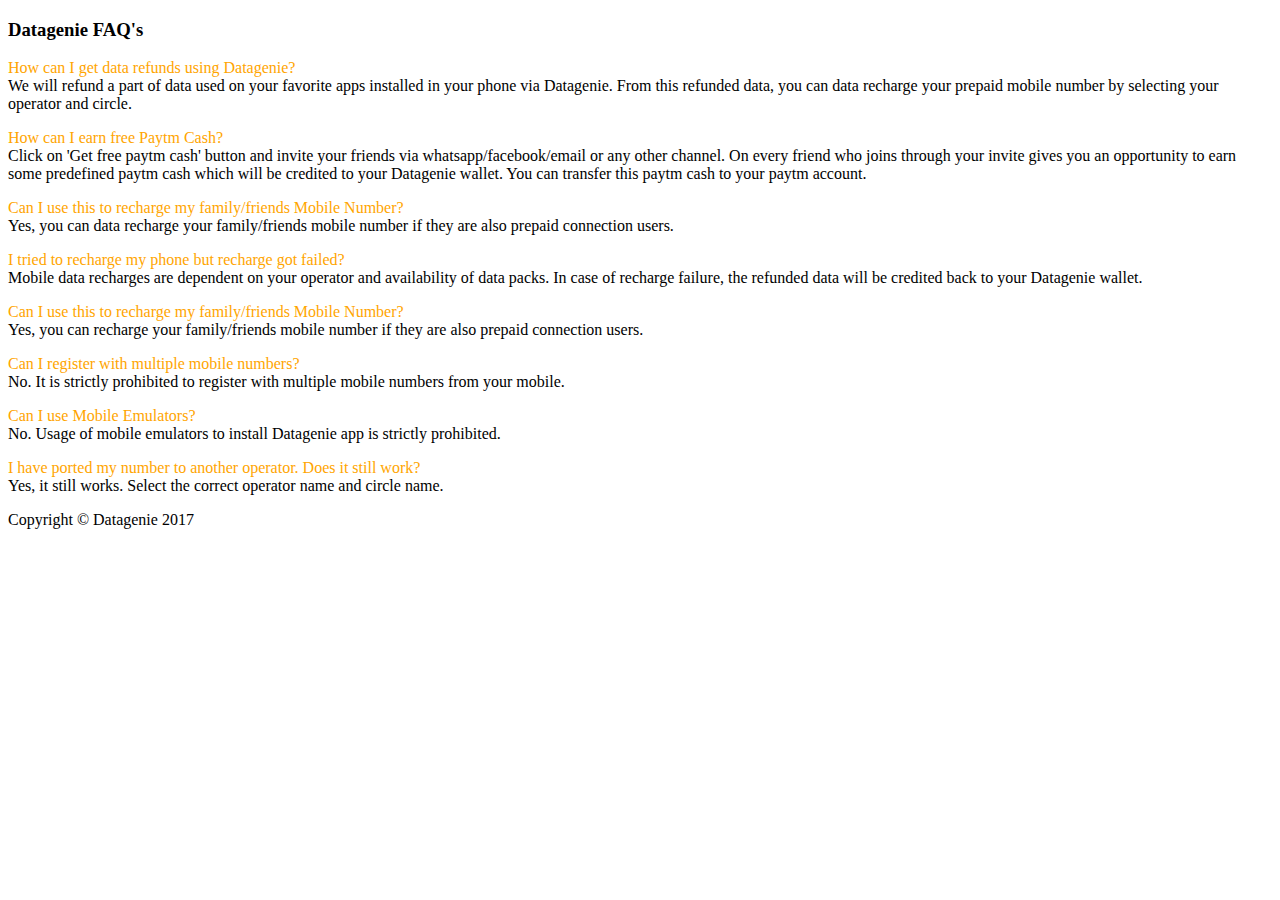
<file: dg-faqs.html>
<!DOCTYPE html>
<html lang="en"><head>
<meta http-equiv="content-type" content="text/html; charset=UTF-8">
    <meta charset="utf-8">
    <meta http-equiv="X-UA-Compatible" content="IE=edge">
    <meta name="viewport" content="width=device-width, initial-scale=1">
    <meta name="description" content="">
    <meta name="author" content="">
    <title>Datagenie FAQ's</title>
    <!-- Bootstrap Core CSS -->
    <link href="http://blackrockdigital.github.io/startbootstrap-sb-admin-2/vendor/bootstrap/css/bootstrap.min.css" rel="stylesheet">
    <!-- Custom CSS -->
    <style>
      body {
      /*padding-top: 50px;*/
      /* Required padding for .navbar-fixed-top. Remove if using .navbar-static-top. Change if height of navigation changes. */
      }
      p {display: block; font-weight: 500; margin-top: 1em; margin-bottom: 1em; margin-left: 0;margin-right: 0;
      }
    </style>
    <!-- HTML5 Shim and Respond.js IE8 support of HTML5 elements and media queries -->
    <!-- WARNING: Respond.js doesn't work if you view the page via file:// -->
    <!--[if lt IE 9]>
    <script src="https://oss.maxcdn.com/libs/html5shiv/3.7.0/html5shiv.js"></script>
    <script src="https://oss.maxcdn.com/libs/respond.js/1.4.2/respond.min.js"></script>
    <![endif]-->
  </head>
  <body cz-shortcut-listen="true">
    <!-- Navigation -->
    <!-- <nav class="navbar navbar-inverse navbar-fixed-top" role="navigation">
      <div class="container">
        <div class="navbar-header">
          <span class="navbar-brand">DataBuddy</span>
        </div>
      </div> -->
      <!-- /.container -->
    
    <!-- Page Content -->
    <div class="container">
      <h3>Datagenie FAQ's</h3>
      <p><font color="orange">How can I get data refunds using Datagenie?</font><br>
        We will refund a part of data used on your favorite apps 
installed in your phone via Datagenie. From this refunded data, you can 
data recharge your prepaid  mobile number by selecting your operator and
 circle.
      </p>
      <p><font color="orange">How can I earn free Paytm Cash?</font><br>
        Click on 'Get free paytm cash' button and invite your friends 
via whatsapp/facebook/email or any other channel. On every friend who 
joins through your invite gives you an opportunity to earn some 
predefined paytm cash which will be credited to your Datagenie wallet. 
You can transfer this paytm cash to your paytm account.
      </p>
      <p><font color="orange">Can I use this to recharge my family/friends Mobile Number?</font><br>
        Yes, you can data recharge your family/friends mobile number if they are also prepaid connection users.
      </p>
      <p><font color="orange">I tried to recharge my phone but recharge got failed?</font><br>
        Mobile data recharges are dependent on your operator and 
availability of data packs. In case of recharge failure, the refunded 
data will be credited back to your Datagenie wallet.
      </p>
      <p><font color="orange">Can I use this to recharge my family/friends Mobile Number?</font><br>
        Yes, you can recharge your family/friends mobile number if they are also prepaid connection users.
      </p>
      <p><font color="orange">Can I register with multiple mobile numbers?</font><br>
        No. It is strictly prohibited to register with multiple mobile numbers from your mobile.
      </p>
      <p><font color="orange">Can I use Mobile Emulators?</font><br>
        No. Usage of mobile emulators to install Datagenie app is strictly prohibited.
      </p>
      <p><font color="orange">I have ported my number to another operator. Does it still work?</font><br>
        Yes, it still works. Select the correct operator name and circle name.
      </p>
      <!-- Footer -->
      <footer>
        <div class="row">
          <div class="col-lg-12">
            <p>Copyright © Datagenie 2017</p>
          </div>
        </div>
      </footer>
    </div>
    <!-- /.container -->
    <script src="http://blackrockdigital.github.io/startbootstrap-sb-admin-2/vendor/jquery/jquery.min.js"></script>
    <!-- Bootstrap Core JavaScript -->
    <script src="http://blackrockdigital.github.io/startbootstrap-sb-admin-2/vendor/bootstrap/js/bootstrap.min.js"></script>
  

</body></html>
</file>
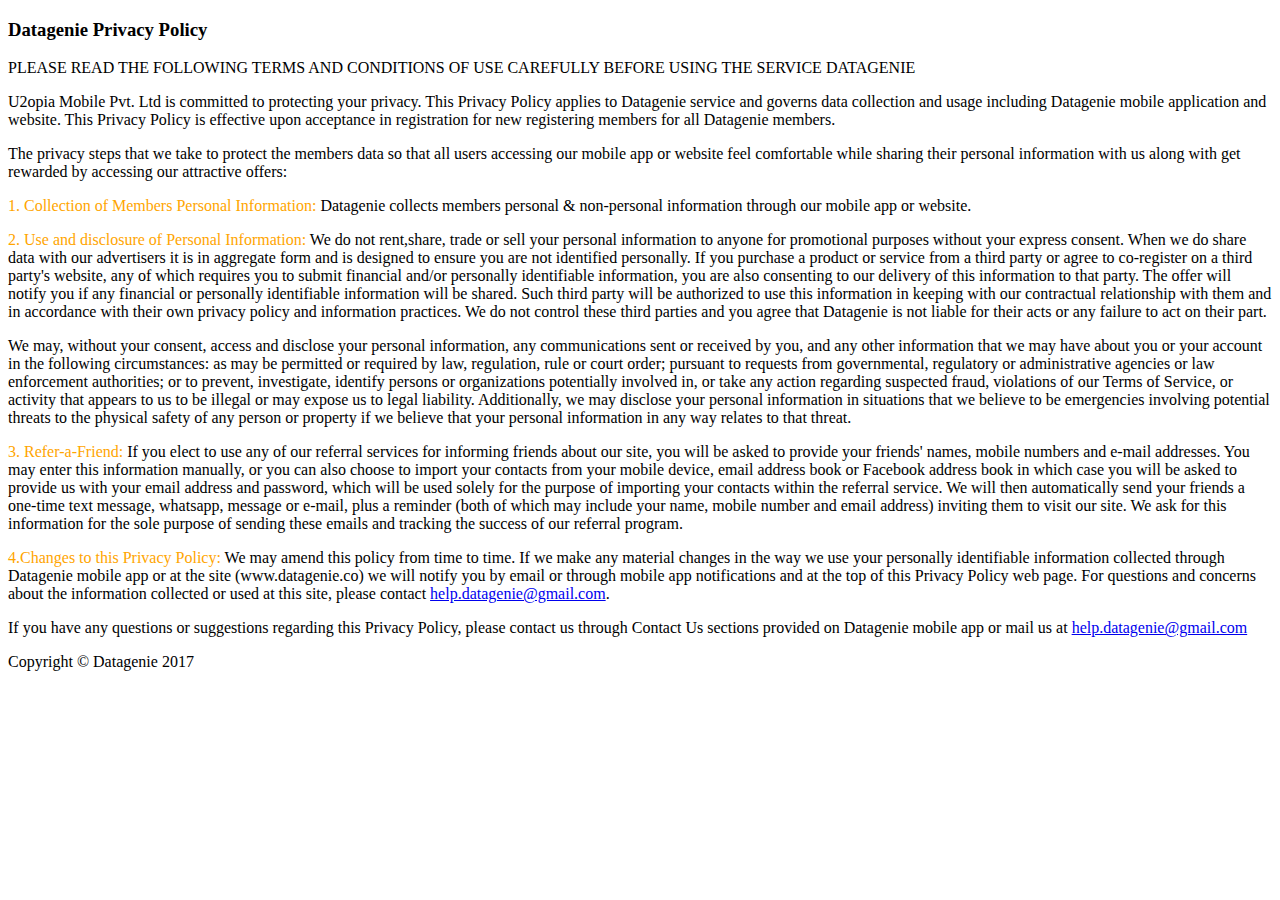
<file: dg-privacy-policy.html>
<!DOCTYPE html>
<html lang="en"><head>
<meta http-equiv="content-type" content="text/html; charset=UTF-8">
    <meta charset="utf-8">
    <meta http-equiv="X-UA-Compatible" content="IE=edge">
    <meta name="viewport" content="width=device-width, initial-scale=1">
    <meta name="description" content="">
    <meta name="author" content="">
    <title>Datagenie Privacy Policy</title>
    <!-- Bootstrap Core CSS -->
    <!-- <link href="" rel="stylesheet"> -->
    <link href="http://blackrockdigital.github.io/startbootstrap-sb-admin-2/vendor/bootstrap/css/bootstrap.min.css" rel="stylesheet">
    <!-- Custom CSS -->
    <style>
      body {
      /*padding-top: 50px;*/
      /* Required padding for .navbar-fixed-top. Remove if using .navbar-static-top. Change if height of navigation changes. */
      }
      p {display: block; font-weight: 500; margin-top: 1em; margin-bottom: 1em; margin-left: 0;margin-right: 0;
      }
    </style>
    <!-- HTML5 Shim and Respond.js IE8 support of HTML5 elements and media queries -->
    <!-- WARNING: Respond.js doesn't work if you view the page via file:// -->
    <!--[if lt IE 9]>
    <script src="https://oss.maxcdn.com/libs/html5shiv/3.7.0/html5shiv.js"></script>
    <script src="https://oss.maxcdn.com/libs/respond.js/1.4.2/respond.min.js"></script>
    <![endif]-->
  </head>
  <body cz-shortcut-listen="true">
    <!-- Navigation -->
    <!-- <nav class="navbar navbar-inverse navbar-fixed-top" role="navigation">
      <div class="container">
        <div class="navbar-header">
          <span class="navbar-brand">Datagenie</span>
        </div>
      </div> -->
    <!-- /.container -->
    
    <!-- Page Content -->
    <div class="container">
      <h3>Datagenie Privacy Policy</h3>
      <p>PLEASE READ THE FOLLOWING TERMS AND CONDITIONS OF USE CAREFULLY BEFORE USING THE SERVICE DATAGENIE</p>
      <p>U2opia Mobile Pvt. Ltd is committed to protecting your privacy.
 This Privacy Policy applies to Datagenie service and governs data 
collection and usage including Datagenie mobile application and website.
 This Privacy Policy is effective upon acceptance in registration for 
new registering members for all Datagenie members.</p>
      <p>The privacy steps that we take to protect the members data so 
that all users accessing our mobile app or website feel comfortable 
while sharing their personal information with us along with get rewarded
 by accessing our attractive offers:</p>
      <p><font color="orange">1. Collection of Members Personal Information:</font> Datagenie collects members personal &amp; non-personal information through our mobile app or website.</p>
      <p><font color="orange">2. Use and disclosure of Personal Information:</font>
        We do not rent,share, trade or sell your personal information to
 anyone for promotional purposes without your express consent. When we 
do share data with our advertisers it is in aggregate form and is 
designed to ensure you are not identified personally.
        If you purchase a product or service from a third party or agree
 to co-register on a third party's
        website, any of which requires you to submit financial and/or 
personally
        identifiable information, you are also consenting to our 
delivery of this information
        to that party. The offer will notify you if any financial or 
personally identifiable
        information will be shared. Such third party will be authorized 
to use this
        information in keeping with our contractual relationship with 
them and in
        accordance with their own privacy policy and information 
practices. We do not
        control these third parties and you agree that Datagenie is not 
liable for their acts
        or any failure to act on their part.
      </p>
      <p>We may, without your consent, access and disclose your personal information,
        any communications sent or received by you, and any other information that we
        may have about you or your account in the following circumstances: as may be
        permitted or required by law, regulation, rule or court order; pursuant to requests
        from governmental, regulatory or administrative agencies or law enforcement
        authorities; or to prevent, investigate, identify persons or organizations potentially
        involved in, or take any action regarding suspected fraud, violations of our Terms
        of Service, or activity that appears to us to be illegal or may expose us to legal
        liability. Additionally, we may disclose your personal information in situations that
        we believe to be emergencies involving potential threats to the physical safety of
        any person or property if we believe that your personal information in any way
        relates to that threat.
      </p>
      <p><font color="orange">3. Refer-a-Friend:</font> If you elect to 
use any of our referral services for informing friends about our site, 
you will be asked to provide your friends' names, mobile numbers and 
e-mail addresses. You may enter this information manually, or you can 
also choose to import your contacts from your mobile device, email 
address book or Facebook address book in which case you will be asked to
 provide us with your email address and password, which will be used 
solely for the purpose of importing your contacts within the referral 
service. We will then automatically send your friends a one-time text 
message, whatsapp, message or e-mail, plus a reminder (both of which may
 include your name, mobile number and email address) inviting them to 
visit our site. We ask for this information for the sole purpose of 
sending these emails and tracking the success of our referral program.</p>
      <p><font color="orange">4.Changes to this Privacy Policy:</font> 
We may amend this policy from time to time. If we make any material 
changes in the way we use your personally identifiable information 
collected through Datagenie mobile app or at the site (www.datagenie.co)
 we will notify you by email or through mobile app notifications and at 
the top of this Privacy Policy web page. For questions and concerns 
about the information collected or used at this site, please contact <a href="mailto:help.datagenie@gmail.com?Subject=datagenie%20help%20page" target="_top">help.datagenie@gmail.com</a>.
      </p>
      <p>If you have any questions or suggestions regarding this Privacy
 Policy, please contact us through Contact Us sections provided on 
Datagenie mobile app or mail us at <a href="mailto:help.datagenie@gmail.com?Subject=datagenie%20help%20page" target="_top">help.datagenie@gmail.com</a></p>
      <!-- Footer -->
      <footer>
        <div class="row">
          <div class="col-lg-12">
            <p>Copyright © Datagenie 2017</p>
          </div>
        </div>
      </footer>
    </div>
    <!-- /.container -->
    <script src="http://blackrockdigital.github.io/startbootstrap-sb-admin-2/vendor/jquery/jquery.min.js"></script>
    <!-- Bootstrap Core JavaScript -->
    <script src="http://blackrockdigital.github.io/startbootstrap-sb-admin-2/vendor/bootstrap/js/bootstrap.min.js"></script>
  

</body></html>
</file>
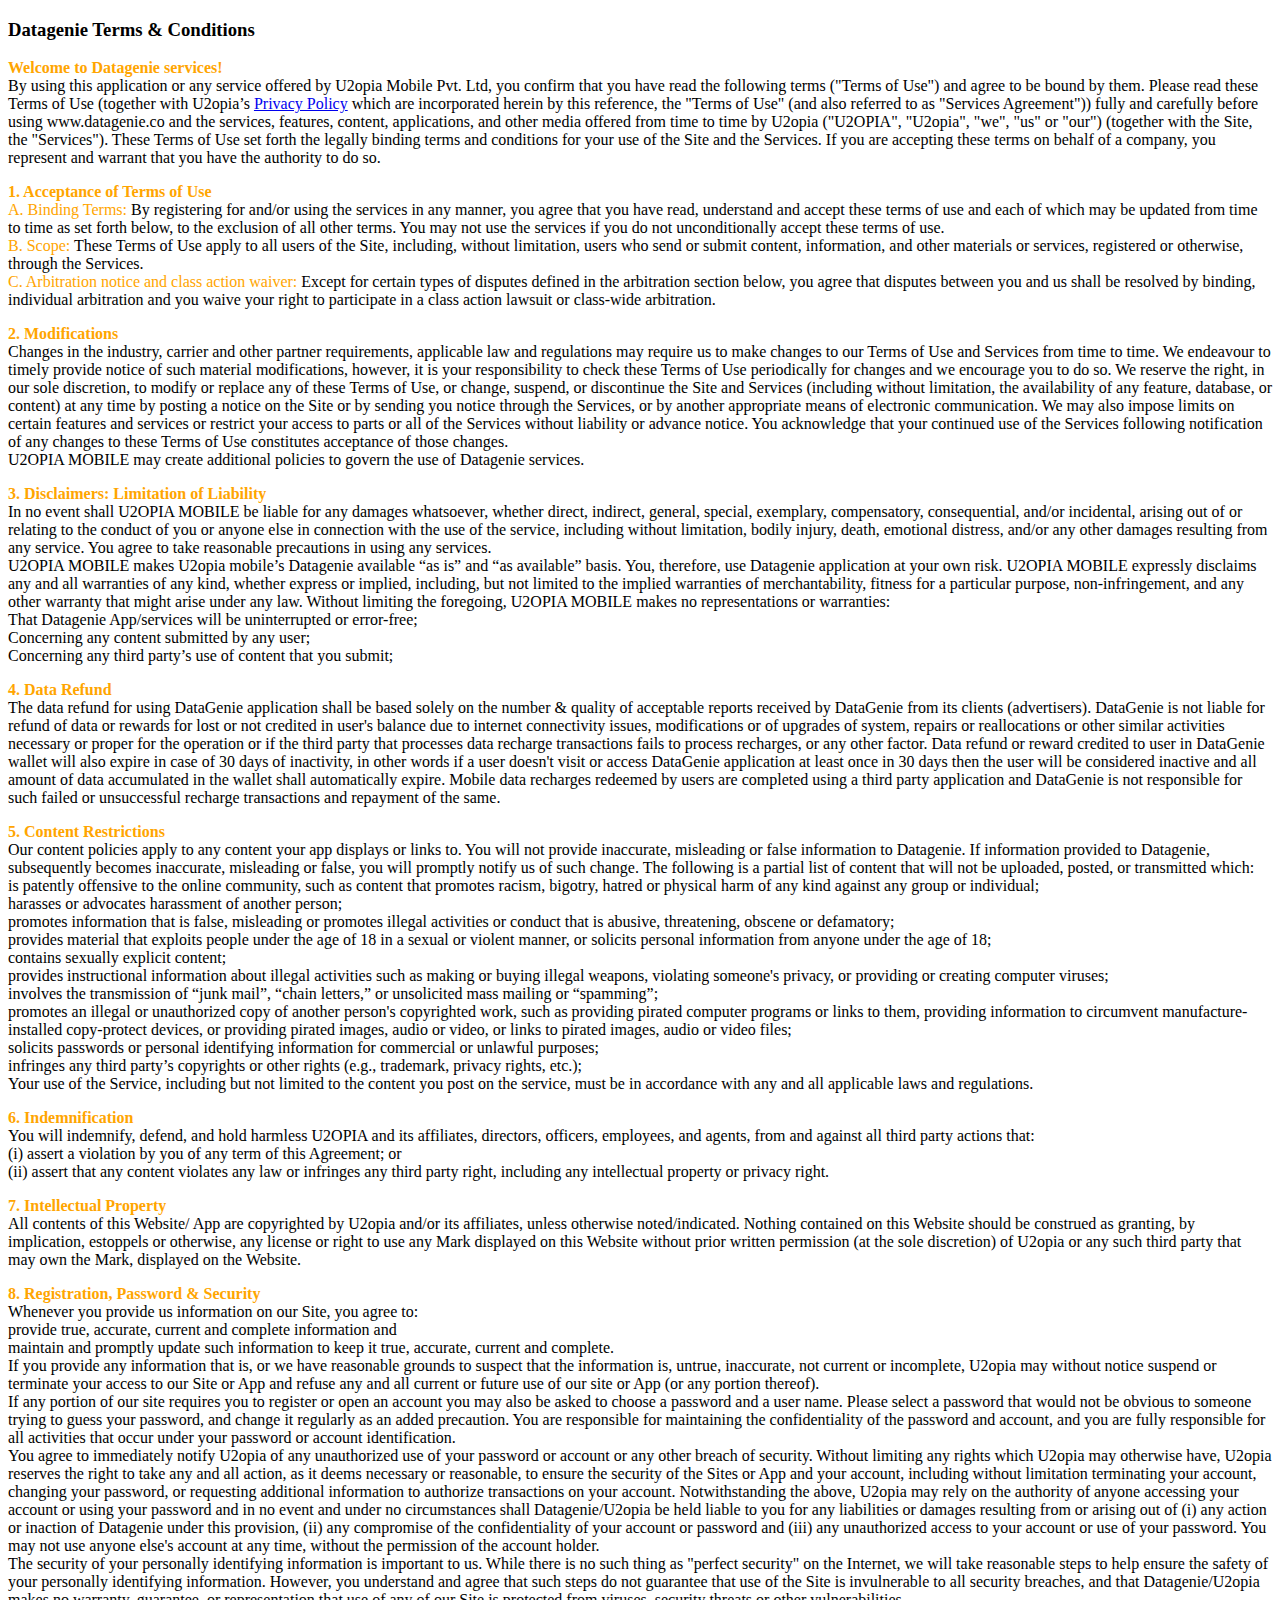
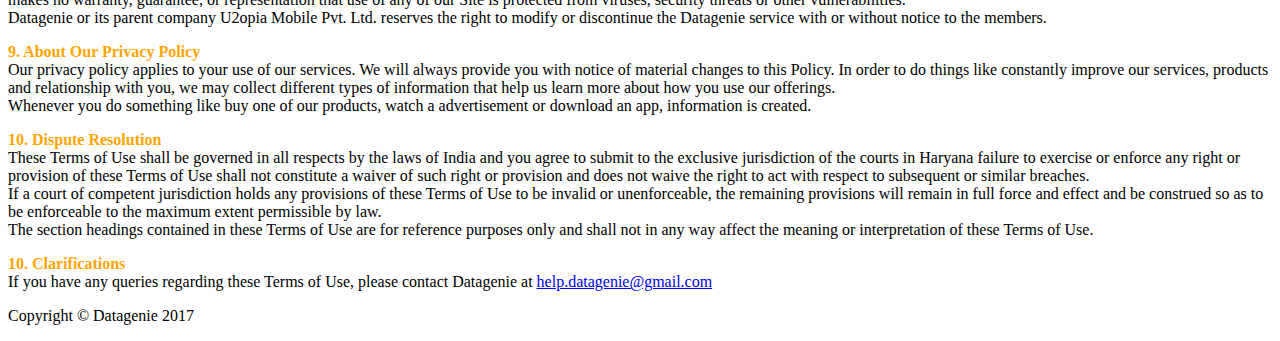
<file: dg-terms-conditions.html>
<!DOCTYPE html>
<html lang="en"><head>
<meta http-equiv="content-type" content="text/html; charset=UTF-8">
    <meta charset="utf-8">
    <meta http-equiv="X-UA-Compatible" content="IE=edge">
    <meta name="viewport" content="width=device-width, initial-scale=1">
    <meta name="description" content="">
    <meta name="author" content="">
    <title>Datagenie Terms &amp; Conditions</title>
    <!-- Bootstrap Core CSS -->
    <link href="http://blackrockdigital.github.io/startbootstrap-sb-admin-2/vendor/bootstrap/css/bootstrap.min.css" rel="stylesheet">
    <!-- Custom CSS -->
    <style>
      body {
      /*padding-top: 50px;*/
      /* Required padding for .navbar-fixed-top. Remove if using .navbar-static-top. Change if height of navigation changes. */
      }
      p {display: block; font-weight: 500; margin-top: 1em; margin-bottom: 1em; margin-left: 0;margin-right: 0;
      }
    </style>
    <!-- HTML5 Shim and Respond.js IE8 support of HTML5 elements and media queries -->
    <!-- WARNING: Respond.js doesn't work if you view the page via file:// -->
    <!--[if lt IE 9]>
    <script src="https://oss.maxcdn.com/libs/html5shiv/3.7.0/html5shiv.js"></script>
    <script src="https://oss.maxcdn.com/libs/respond.js/1.4.2/respond.min.js"></script>
    <![endif]-->
  </head>
  <body cz-shortcut-listen="true">
    <!-- Navigation -->
    <!-- <nav class="navbar navbar-inverse navbar-fixed-top" role="navigation">
      <div class="container">
        <div class="navbar-header">
          <span class="navbar-brand">Datagenie</span>
        </div>
      </div> -->
    <!-- /.container -->
    
    <!-- Page Content -->
    <div class="container">
      <h3>Datagenie Terms &amp; Conditions</h3>
      <p><font color="orange"><b>Welcome to Datagenie services!</b></font><br>        
        By using this application or any service offered by U2opia Mobile Pvt. Ltd, you confirm that you
        have read the following terms ("Terms of Use") and agree to be bound by them. Please read
        these Terms of Use (together with U2opia’s <a href="dg-privacy-policy.html">Privacy Policy</a> which are incorporated herein by this
        reference, the "Terms of Use" (and also referred to as "Services Agreement")) fully and carefully
        before using www.datagenie.co and the services, features, content, applications, and other
        media offered from time to time by U2opia ("U2OPIA", "U2opia", "we", "us" or "our") (together
        with the Site, the "Services"). These Terms of Use set forth the legally binding terms and
        conditions for your use of the Site and the Services. If you are accepting these terms on behalf
        of a company, you represent and warrant that you have the authority to do so.
      </p>
      <p><font color="orange"><b>1. Acceptance of Terms of Use</b></font><br>        
        <font color="orange">A. Binding Terms:</font> By registering for and/or using the services in any manner, you agree
        that you have read, understand and accept these terms of use and each of which may
        be updated from time to time as set forth below, to the exclusion of all other terms. You
        may not use the services if you do not unconditionally accept these terms of use.<br>
        <font color="orange">B. Scope:</font> These Terms of Use apply to all users of the Site, including, without limitation,
        users who send or submit content, information, and other materials or services,
        registered or otherwise, through the Services.<br>
        <font color="orange">C. Arbitration notice and class action waiver:</font> Except for certain types of disputes defined
        in the arbitration section below, you agree that disputes between you and us shall be
        resolved by binding, individual arbitration and you waive your right to participate in a
        class action lawsuit or class-wide arbitration.
      </p>
      <p><font color="orange"><b>2. Modifications</b></font><br>        
        Changes in the industry, carrier and other partner requirements, applicable law and regulations
        may require us to make changes to our Terms of Use and Services from time to time. We
        endeavour to timely provide notice of such material modifications, however, it is your
        responsibility to check these Terms of Use periodically for changes and we encourage you to do
        so. We reserve the right, in our sole discretion, to modify or replace any of these Terms of Use,
        or change, suspend, or discontinue the Site and Services (including without limitation, the
        availability of any feature, database, or content) at any time by posting a notice on the Site or
        by sending you notice through the Services, or by another appropriate means of electronic
        communication. We may also impose limits on certain features and services or restrict your
        access to parts or all of the Services without liability or advance notice. You acknowledge that
        your continued use of the Services following notification of any changes to these Terms of Use
        constitutes acceptance of those changes.<br>
        U2OPIA MOBILE may create additional policies to govern the use of Datagenie services.
      </p><p><font color="orange"><b>3. Disclaimers: Limitation of Liability</b></font><br>        
        In no event shall U2OPIA MOBILE be liable for any damages whatsoever, whether direct,
        indirect, general, special, exemplary, compensatory, consequential, and/or incidental, arising
        out of or relating to the conduct of you or anyone else in connection with the use of the service,
        including without limitation, bodily injury, death, emotional distress, and/or any other damages
        resulting from any service. You agree to take reasonable precautions in using any services.<br>
        U2OPIA MOBILE makes U2opia mobile’s Datagenie available “as is” and “as available” basis.
        You, therefore, use Datagenie application at your own risk. U2OPIA MOBILE expressly disclaims
        any and all warranties of any kind, whether express or implied, including, but not limited to the
        implied warranties of merchantability, fitness for a particular purpose, non-infringement, and
        any other warranty that might arise under any law. Without limiting the foregoing, U2OPIA
        MOBILE makes no representations or warranties:<br>
        That Datagenie App/services will be uninterrupted or error-free;<br>
        Concerning any content submitted by any user;<br>
        Concerning any third party’s use of content that you submit;<br>
      </p>
      <p><font color="orange"><b>4. Data Refund</b></font><br>
        The data refund for using DataGenie application shall be based solely on the number &amp; quality
        of acceptable reports received by DataGenie from its clients (advertisers). DataGenie is not
        liable for refund of data or rewards for lost or not credited in user's balance due to internet
        connectivity issues, modifications or of upgrades of system, repairs or reallocations or other
        similar activities necessary or proper for the operation or if the third party that processes data
        recharge transactions fails to process recharges, or any other factor. Data refund or reward
        credited to user in DataGenie wallet will also expire in case of 30 days of inactivity, in other
        words if a user doesn't visit or access DataGenie application at least once in 30 days then the
        user will be considered inactive and all amount of data accumulated in the wallet shall
        automatically expire. Mobile data recharges redeemed by users are completed using a third
        party application and DataGenie is not responsible for such failed or unsuccessful recharge
        transactions and repayment of the same.
      </p>
      <p><font color="orange"><b>5. Content Restrictions</b></font><br>
        Our content policies apply to any content your app displays or links to. You will not provide
        inaccurate, misleading or false information to Datagenie. If information provided to Datagenie,
        subsequently becomes inaccurate, misleading or false, you will promptly notify us of such
        change. The following is a partial list of content that will not be uploaded, posted, or
        transmitted which:<br>
        is patently offensive to the online community, such as content 
that promotes racism, bigotry, hatred or physical harm of any kind 
against any group or individual;<br>
        harasses or advocates harassment of another person;<br>
        promotes information that is false, misleading or promotes 
illegal activities or conduct that is abusive, threatening, obscene or 
defamatory;<br>
        provides material that exploits people under the age of 18 in a 
sexual or violent manner, or solicits personal information from anyone 
under the age of 18;<br>
        contains sexually explicit content;<br>
        provides instructional information about illegal activities such
 as making or buying illegal weapons, violating someone's privacy, or 
providing or creating computer viruses;<br>
        involves the transmission of “junk mail”, “chain letters,” or unsolicited mass mailing or “spamming”;<br>
        promotes an illegal or unauthorized copy of another person's 
copyrighted work, such as providing pirated computer programs or links 
to them, providing information to circumvent manufacture-installed 
copy-protect devices, or providing pirated images, audio or video, or 
links to pirated images, audio or video files;<br>
        solicits passwords or personal identifying information for commercial or unlawful purposes;<br>
        infringes any third party’s copyrights or other rights (e.g., trademark, privacy rights, etc.);<br>
        Your use of the Service, including but not limited to the 
content you post on the service, must be in accordance with any and all 
applicable laws and regulations.<br>
      </p>
      <p><font color="orange"><b>6. Indemnification</b></font><br>
        You will indemnify, defend, and hold harmless U2OPIA and its 
affiliates, directors, officers, employees, and agents, from and against
 all third party actions that:<br>
        (i) assert a violation by you of any term of this Agreement; or<br>
        (ii) assert that any content violates any law or infringes any 
third party right, including any intellectual property or privacy right.<br>
      </p>
      <p><font color="orange"><b>7. Intellectual Property</b></font><br>
        
        All contents of this Website/ App are copyrighted by U2opia 
and/or its affiliates, unless otherwise noted/indicated. Nothing 
contained on this Website should be construed as granting, by 
implication, estoppels or otherwise, any license or right to use any 
Mark displayed on this Website without prior written permission (at the 
sole discretion) of U2opia or any such third party that may own the 
Mark, displayed on the Website.
      </p>
      <p><font color="orange"><b>8. Registration, Password &amp; Security</b></font><br>
        Whenever you provide us information on our Site, you agree to:<br>
        provide true, accurate, current and complete information and<br>
        maintain and promptly update such information to keep it true, accurate, current and complete.<br>
        If you provide any information that is, or we have reasonable grounds to suspect that the
        information is, untrue, inaccurate, not current or incomplete, U2opia may without notice
        suspend or terminate your access to our Site or App and refuse any and all current or future use
        of our site or App (or any portion thereof).<br>
        If any portion of our site requires you to register or open an account you may also be asked to
        choose a password and a user name. Please select a password that would not be obvious to
        someone trying to guess your password, and change it regularly as an added precaution. You
        are responsible for maintaining the confidentiality of the password and account, and you are
        fully responsible for all activities that occur under your password or account identification.<br>
        You agree to immediately notify U2opia of any unauthorized use of your password or account
        or any other breach of security. Without limiting any rights which U2opia may otherwise have,
        U2opia reserves the right to take any and all action, as it deems necessary or reasonable, to
        ensure the security of the Sites or App and your account, including without limitation
        terminating your account, changing your password, or requesting additional information to
        authorize transactions on your account. Notwithstanding the above, U2opia may rely on the
        authority of anyone accessing your account or using your password and in no event and under
        no circumstances shall Datagenie/U2opia be held liable to you for any liabilities or damages
        resulting from or arising out of (i) any action or inaction of Datagenie under this provision, (ii)
        any compromise of the confidentiality of your account or password and (iii) any unauthorized
        access to your account or use of your password. You may not use anyone else's account at any
        time, without the permission of the account holder.<br>
        The security of your personally identifying information is important to us. While there is no
        such thing as "perfect security" on the Internet, we will take reasonable steps to help ensure
        the safety of your personally identifying information. However, you understand and agree that
        such steps do not guarantee that use of the Site is invulnerable to all security breaches, and
        that Datagenie/U2opia makes no warranty, guarantee, or representation that use of any of our
        Site is protected from viruses, security threats or other vulnerabilities.<br>
        
        Datagenie or its parent company U2opia Mobile Pvt. Ltd. reserves
 the right to modify or discontinue the Datagenie service with or 
without notice to the members.
      </p>
      <p><font color="orange"><b>9. About Our Privacy Policy</b></font><br>
        Our privacy policy applies to your use of our services. We will 
always provide you with notice of material changes to this Policy. In 
order to do things like constantly improve our services, products and 
relationship with you, we may collect different types of information 
that help us learn more about how you use our offerings.<br>
        Whenever you do something like buy one of our products, watch a 
advertisement or download an app, information is created.
      </p>
      <p><font color="orange"><b>10. Dispute Resolution</b></font><br>
        These Terms of Use shall be governed in all respects by the laws
 of India and you agree to submit to the exclusive jurisdiction of the 
courts in Haryana failure to exercise or enforce any right or provision 
of these Terms of Use shall not constitute a waiver of such right or 
provision and does not waive the right to act with respect to subsequent
 or similar breaches.<br>
        If a court of competent jurisdiction holds any provisions of 
these Terms of Use to be invalid or unenforceable, the remaining 
provisions will remain in full force and effect and be construed so as 
to be enforceable to the maximum extent permissible by law.<br>
        The section headings contained in these Terms of Use are for 
reference purposes only and shall not in any way affect the meaning or 
interpretation of these Terms of Use.
      </p>
      <p><font color="orange"><b>10. Clarifications</b></font><br>
        If you have any queries regarding these Terms of Use, please contact Datagenie at <a href="mailto:help.datagenie@gmail.com?Subject=Datagenie%20help%20page" target="_top">help.datagenie@gmail.com</a>
      </p>
      <!-- Footer -->
      <footer>
        <div class="row">
          <div class="col-lg-12">
            <p>Copyright © Datagenie 2017</p>
          </div>
        </div>
      </footer>
    </div>
    <!-- /.container -->
    <script src="http://blackrockdigital.github.io/startbootstrap-sb-admin-2/vendor/jquery/jquery.min.js"></script>
    <!-- Bootstrap Core JavaScript -->
    <script src="http://blackrockdigital.github.io/startbootstrap-sb-admin-2/vendor/bootstrap/js/bootstrap.min.js"></script>
  

</body></html>
</file>
